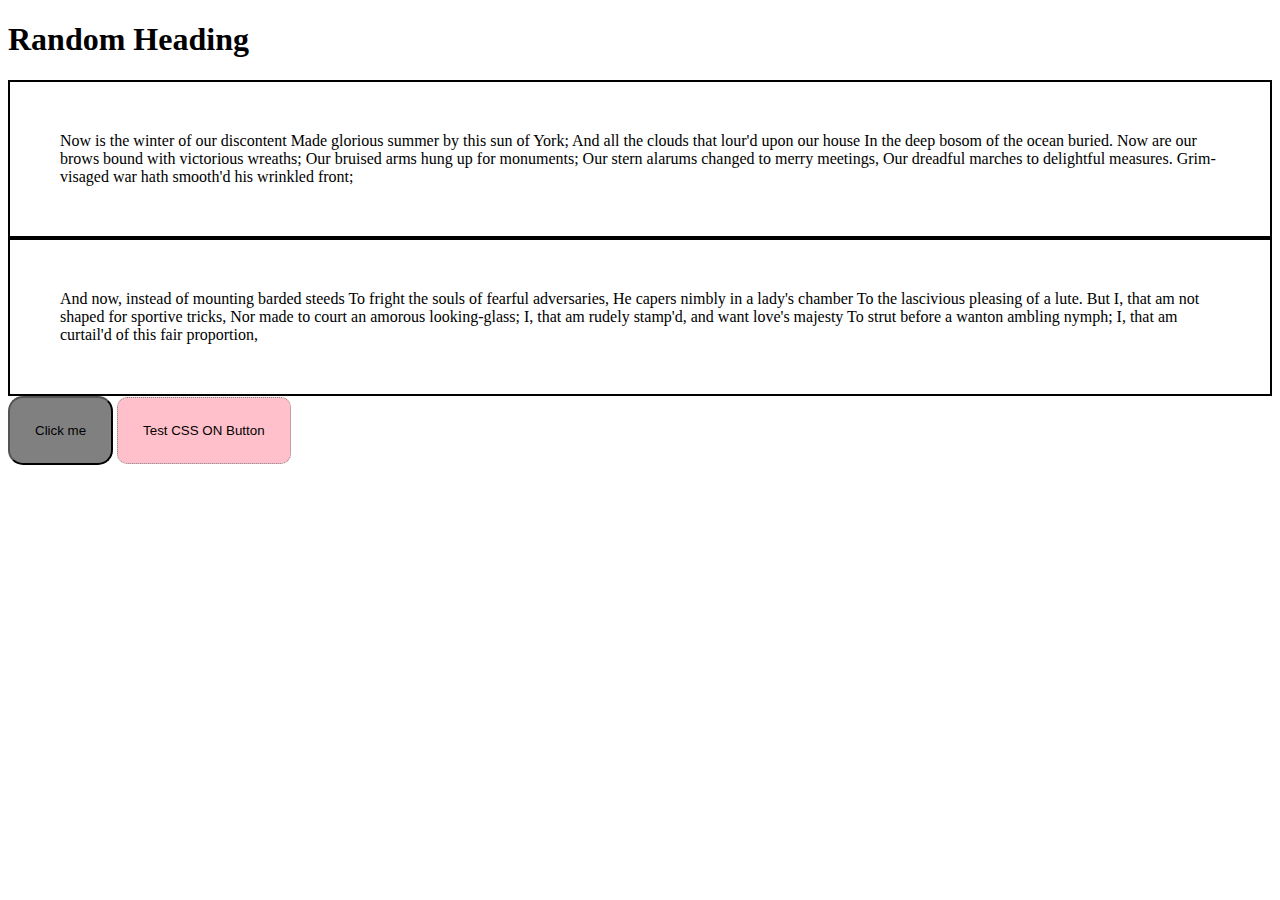
<file: index.html>
<!DOCTYPE html>
<html lang="en">
  <head>
    <meta charset="UTF-8" />
    <meta http-equiv="X-UA-Compatible" content="IE=edge" />
    <meta name="viewport" content="width=device-width, initial-scale=1.0" />
    <title>CSS</title>
    <link rel="stylesheet" href="style.css" />
  </head>
  <body>
    <h1>Random Heading</h1>
    <div>
      Now is the winter of our discontent Made glorious summer by this sun of
      York; And all the clouds that lour'd upon our house In the deep bosom of
      the ocean buried. Now are our brows bound with victorious wreaths; Our
      bruised arms hung up for monuments; Our stern alarums changed to merry
      meetings, Our dreadful marches to delightful measures. Grim-visaged war
      hath smooth'd his wrinkled front;
    </div>
    <div>
      And now, instead of mounting barded steeds To fright the souls of fearful
      adversaries, He capers nimbly in a lady's chamber To the lascivious
      pleasing of a lute. But I, that am not shaped for sportive tricks, Nor
      made to court an amorous looking-glass; I, that am rudely stamp'd, and
      want love's majesty To strut before a wanton ambling nymph; I, that am
      curtail'd of this fair proportion,
    </div>
    <button>Click me</button>
    <button class="myclass">Test CSS ON Button</button>
  </body>
</html>
</file>
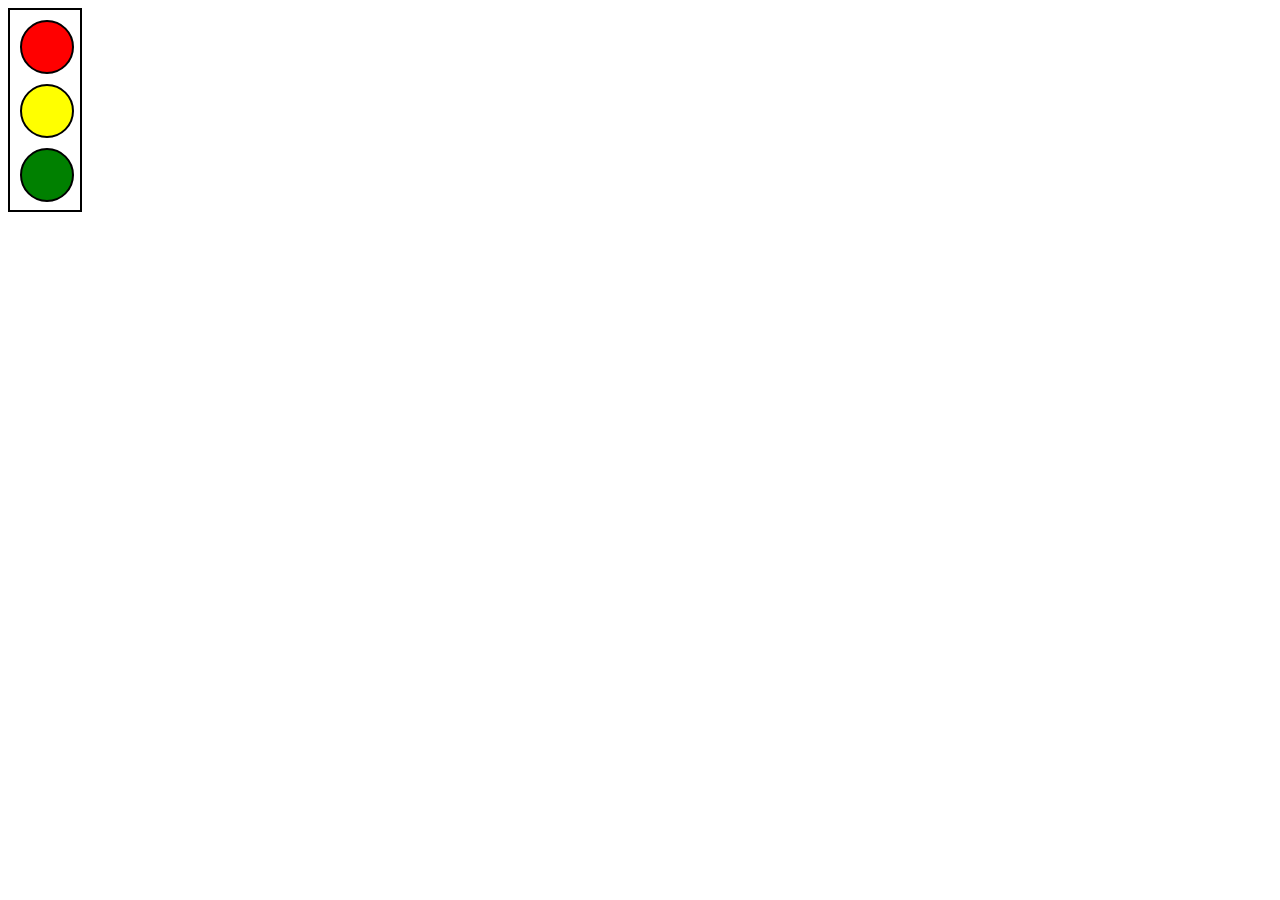
<file: practice.html>
<!DOCTYPE html>
<html lang="en">
<head>
    <meta charset="UTF-8">
    <meta name="viewport" content="width=device-width, initial-scale=1.0">
    <title>Practice</title>
    <link rel="stylesheet" href="practice-style.css"/>
</head>
<body>
    <div class="mydiv">
        <div id="inner" class="red"></div>
        <div id="inner" class="yellow"></div>
        <div id="inner" class="green"></div>
    </div>
</body>
</html>
</file>
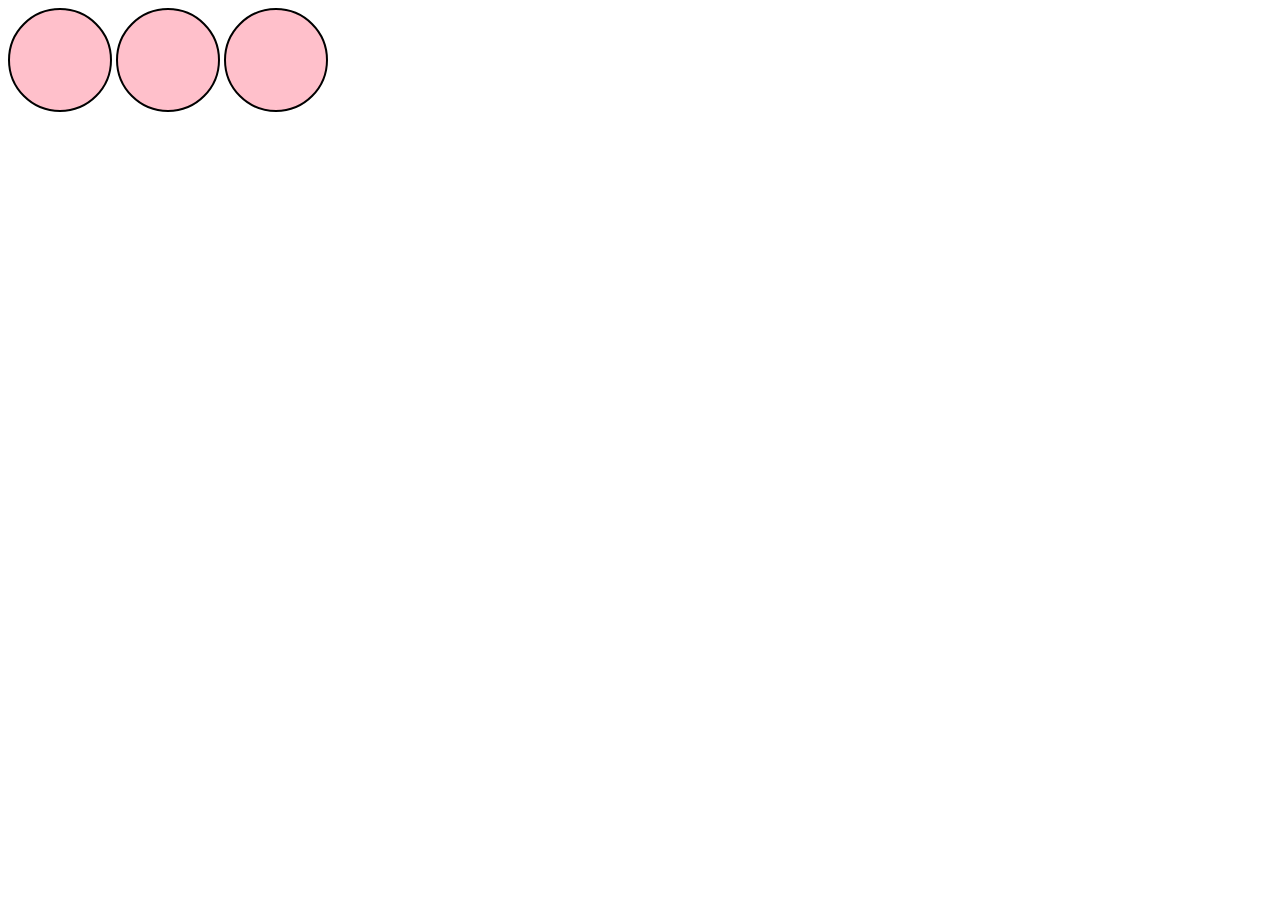
<file: Assignments/Assign2.html>
<html>
    <head>
        <title>Assignment 1</title>
        <link rel="stylesheet" href="Assign-style2.css"/>
    </head>
    <body>
        <div id="box"></div>
        <div id="box"></div>
        <div id="box"></div>
    </body>
</html>
</file>
<file: style.css>
div{
    border:2px solid black;
    padding:50px;
}

button {
    border: 2px soild black;
    border-radius: 15px;
    background-color: grey;
    padding: 25px;
}

.myclass{
    border: 1px dotted grey;
    border-radius: 10px;
    background-color: pink;
}
</file>
<file: practice-style.css>
.mydiv{
    height: 200px;
    width: 70px;
    border: 2px solid black;
}

#inner {
    height: 50px;
    width: 50px;
    border: 2px solid black;
    margin: 10px;
    border-radius: 50%;
}

.red{
    background-color: red;
}

.yellow{
    background-color: yellow;
}

.green{
    background-color: green;
}
</file>
<file: Assignments/Assign-style2.css>
#box {
 height: 100px;
 width: 100px;
 background-color: pink;
 border: 2px solid black;
 border-radius: 50%;
 display: inline-block;   
 text-align: center;

}
</file>
